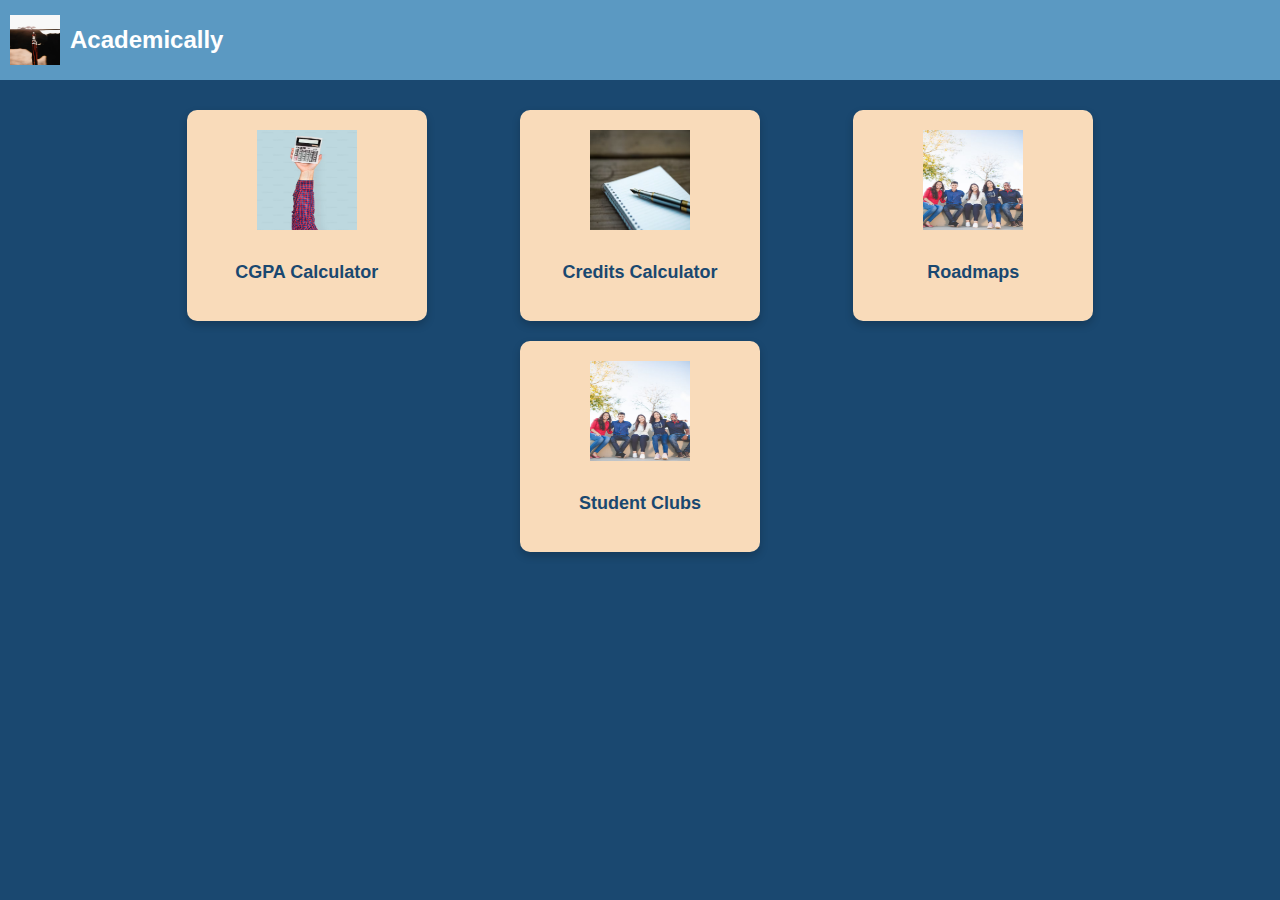
<file: index.html>
<!DOCTYPE html>
<html lang="en">
<head>
    <meta charset="UTF-8">
    <meta name="viewport" content="width=device-width, initial-scale=1.0">
    <title>Academically Dashboard</title>
    <link rel="stylesheet" href="styles.css">
</head>
<body>
    <header>
        <div class="logo">
            <img src="/images/photo-1620550118123-42a7182380e1.avif" alt="Academically Logo">
            <h1>Academically</h1>
        </div>
    </header>

    <main>
        <div class="dashboard">
            <div class="card">
                <a href="cgpa-calculator.html">
                    <img src="/images/cgpa.avif" alt="CGPA Calculator">
                    <h3>CGPA Calculator</h3>
                </a>
            </div>
            <div class="card">
                <a href="credits-calculator.html">
                    <img src="/images/credits.avif" alt="Credits Calculator">
                    <h3>Credits Calculator</h3>
                </a>
            </div>
            <div class="card">
                <a href="roadmap.html">
                    <img src="/images/club.avif" alt="Roadmaps">
                    <h3>Roadmaps</h3>
                </a>
            </div>
            <div class="card">
                <a href="clubs.html">
                    <img src="/images/club.avif" alt="Clubs">
                    <h3>Student Clubs</h3>
                </a>
            </div>
        </div>
    </main>
</body>
</html>
</file>
<file: styles.css>
body {
    font-family: 'Open Sans', sans-serif;
    background-color: #1A4870;
    color: #FFF;
    margin: 0;
    padding: 0;
}

header {
    background-color: #5B99C2;
    padding: 10px;
    display: flex;
    align-items: center;
}

header .logo {
    display: flex;
    align-items: center;
}

header .logo img {
    width: 50px;
    height: 50px;
    margin-right: 10px;
}

header h1 {
    font-size: 24px;
}

.dashboard {
    display: flex;
    justify-content: space-around;
    flex-wrap: wrap;
    margin: 20px auto;
    max-width: 1000px;
}

.card {
    background-color: #F9DBBA;
    border-radius: 10px;
    padding: 20px;
    margin: 10px;
    text-align: center;
    width: 200px;
    box-shadow: 0px 4px 8px rgba(0, 0, 0, 0.2);
    transition: transform 0.2s ease;
}

.card:hover {
    transform: scale(1.05);
}

.card img {
    width: 100px;
    height: 100px;
    margin-bottom: 10px;
}

.card h3 {
    color: #1A4870;
    font-size: 18px;
}

.card a {
    text-decoration: none;
    color: inherit;
}
</file>
